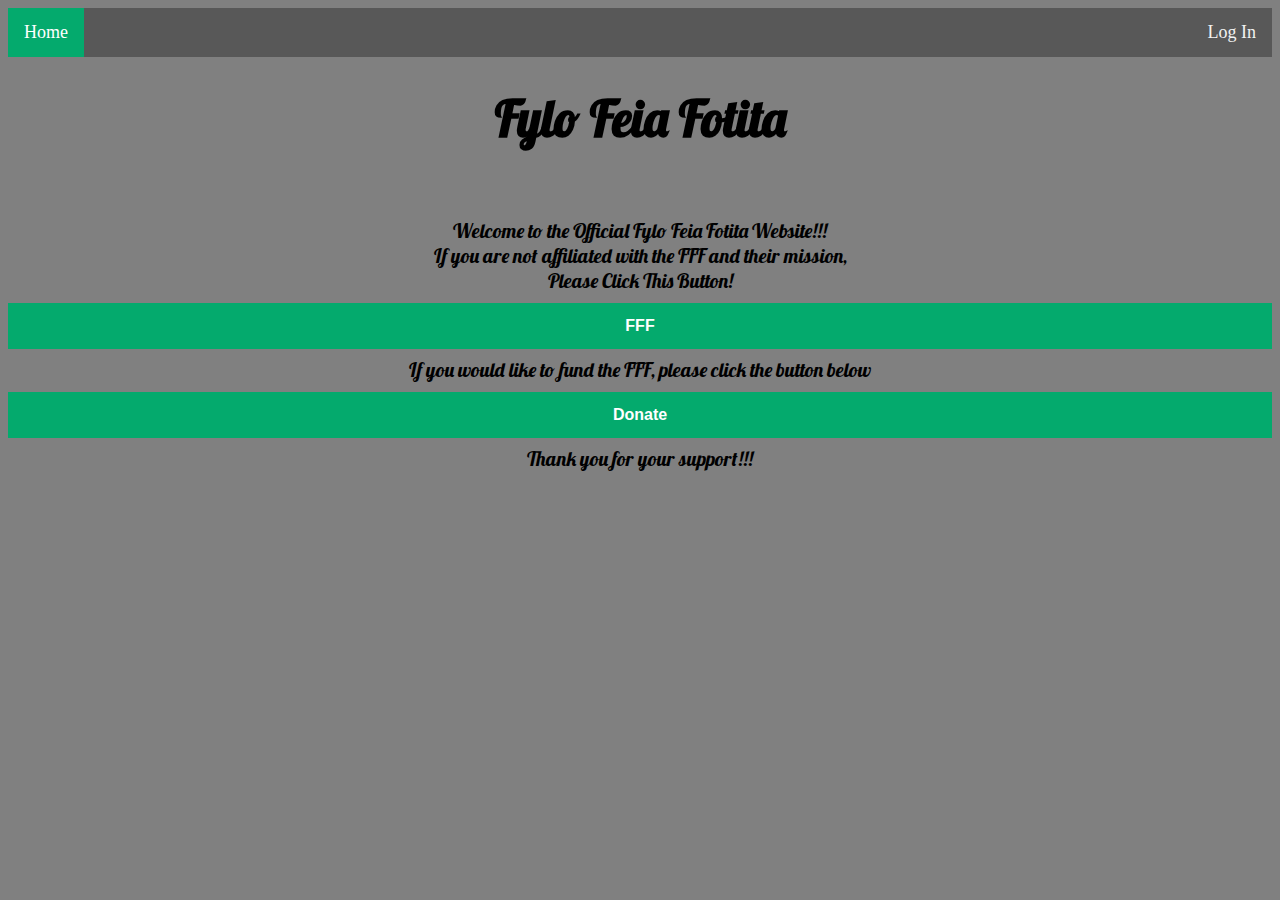
<file: index.html>
<!DOCTYPE html>
<html lang="en">
<head>
    <meta charset="UTF-8">
    <meta http-equiv="X-UA-Compatible" content="IE=edge">
    <meta name="viewport" content="width=device-width, initial-scale=1.0">
    <title>Fylo Feia Fotita</title>

    <link rel="stylesheet" href="style.css">
    <script src="script.js"></script>

    <style>
        @import url('https://fonts.googleapis.com/css2?family=Lobster&display=swap');
    </style>

</head>
    <div class="topnav">
        <a class="active" href="index.html">Home</a>
        <a id="LogIn" href="LogIn.html">Log In</a>
    </div>

    <body id="IndexBody">
        <h1 id="IndexHeader">Fylo Feia Fotita</h1>
        <hr class="Divider">
        <p id="homeP">
            Welcome to the Official Fylo Feia Fotita Website!!! <br>
            If you are not affiliated with the FFF and their mission, <br>
            Please Click This Button! <button onclick="NotAffiliated()" id="Gaybtn">FFF</button> <br>
            If you would like to fund the FFF, please click the button below <br>
            <button id="Gaybtn" onclick="Donate()">Donate</button> <br>
            Thank you for your support!!!
        </p>
    </body>
</html>
</file>
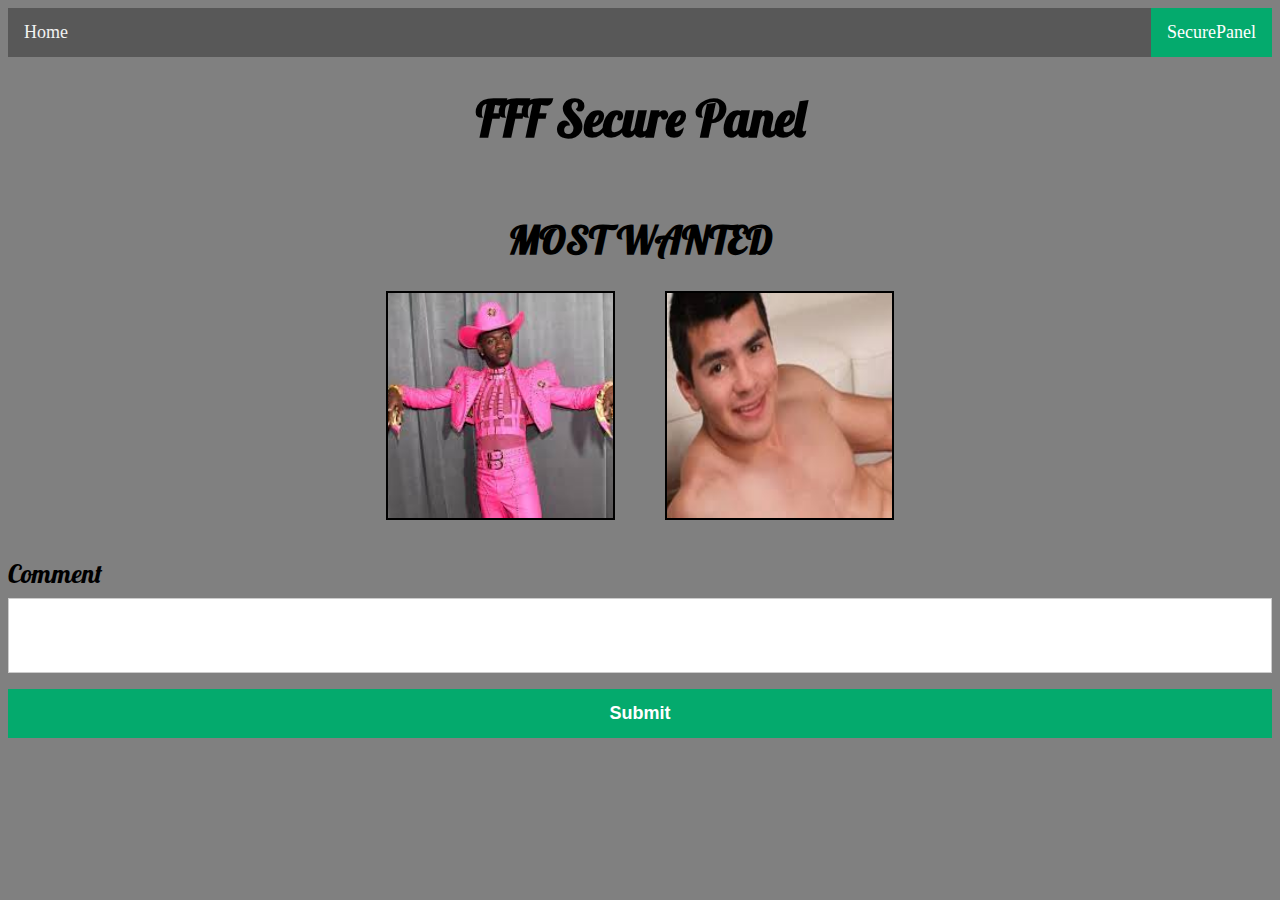
<file: fffpanel.html>
<!DOCTYPE html>
<html lang="en">
<head>
    <meta charset="UTF-8">
    <meta http-equiv="X-UA-Compatible" content="IE=edge">
    <meta name="viewport" content="width=device-width, initial-scale=1.0">
    <title>FFF Secure Panel</title>

    <link rel="stylesheet" href="style.css">
    <script src="script.js"></script>

    <style>
        @import url('https://fonts.googleapis.com/css2?family=Lobster&display=swap');
    </style>
</head>
<body id="fffpanelbg" onload="LoadComments()">
    <div class="topnav">
        <a href="index.html">Home</a>
        <a class="active" id="SecurePanelMenu">SecurePanel</a>
    </div>

    <h1 id="fffheader">FFF Secure Panel</h1>
    <hr class="Divider">
    <h1 id="MostWantedH1">MOST WANTED</h1>
    <div class="Images">
        <img id="LilGayX" src="./Images/LilGayX.png" alt="Lil Nas X">
        <img id="DavidMeza" src="./Images/DavidGayza.png" alt="David Meza">
    </div>
    <hr class="Divider">
    <form class="CommentForm">
        <label id="commentlabel" for="Comment">Comment</label>
        <input type="text" id="CommentInput" name="comment">
        <button id="Submitbutton" type="button" onclick="OnCommentSubmit()">Submit</button>
    </form>
    <hr class="Divider">
    <div id="CommentDiv">

    </div>
    <hr class="Divider">
</body>
</html>
</file>
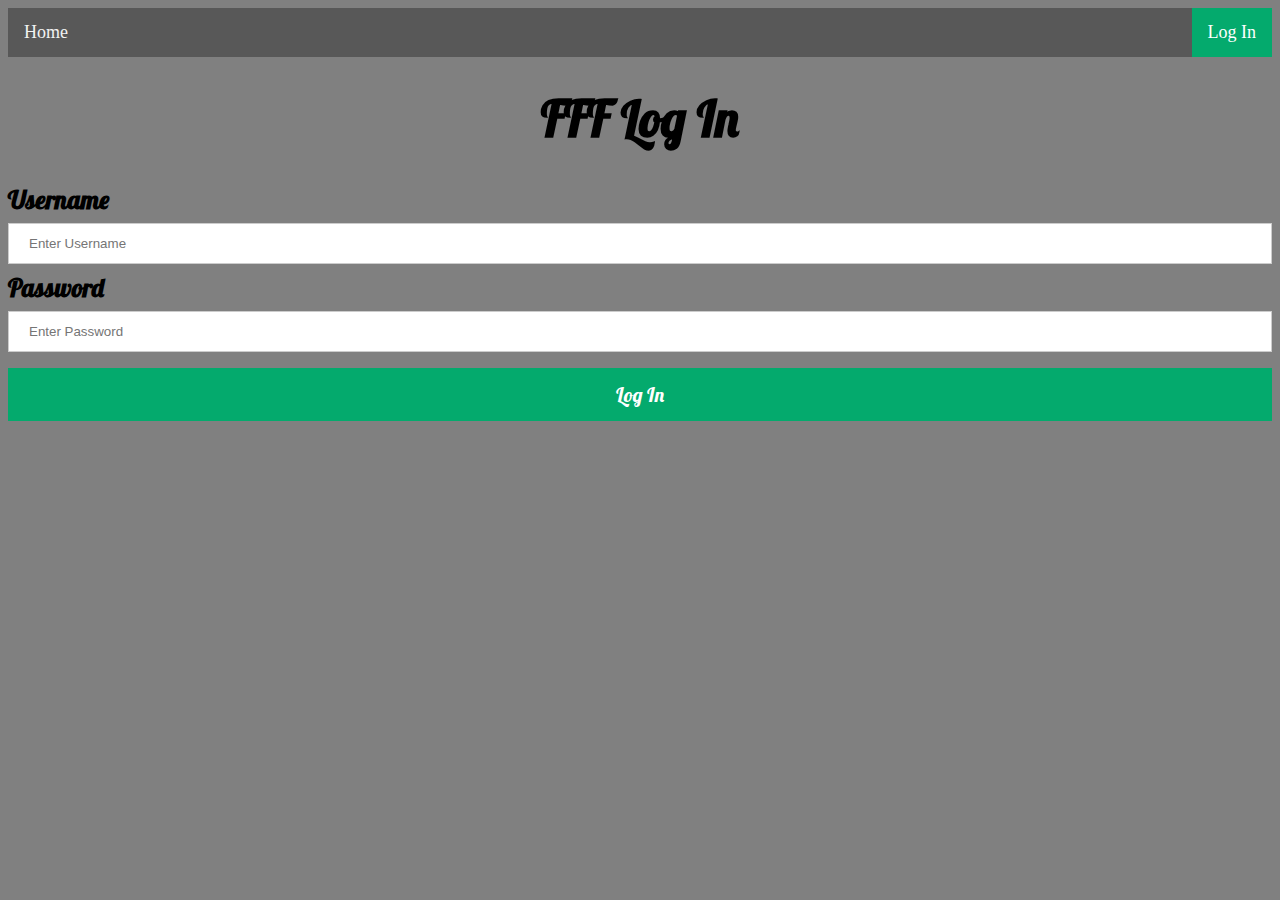
<file: LogIn.html>
<!DOCTYPE html>
<html lang="en">
<head>
    <meta charset="UTF-8">
    <meta http-equiv="X-UA-Compatible" content="IE=edge">
    <meta name="viewport" content="width=device-width, initial-scale=1.0">
    <title>FFF Log In</title>

    <link rel="stylesheet" href="style.css">
    <script src="script.js"></script>

    <style>
        @import url('https://fonts.googleapis.com/css2?family=Lobster&display=swap');
    </style>
</head>
<body id="LogInBody">
    <div class="topnav">
        <a href="index.html">Home</a>
        <a class="active" id="LogIn" href="LogIn.html">Log In</a>
    </div>

    <h1 id="LogInHeader">FFF Log In</h1>

    <div class="LogInBox">
        <label for="uname" id="unamelabel"><b>Username</b></label>
        <input type="text" placeholder="Enter Username" name="uname" id="unameinput">

        <label for="psw" id="pswlabel"><b>Password</b></label>
        <input type="password" placeholder="Enter Password" name="psw" id="pswinput">

        <button onclick="LogIn()" type="submit" id="signupbtn">Log In</button>
    </div>
</body>
</html>
</file>
<file: style.css>
#IndexBody {
    background-color: grey;
}

#SignUpBody {
    background-color: grey;
}

#LogInBody {
    background-color: grey;
}

#IndexHeader {
    text-align: center;
    font-family: 'Lobster', cursive;
    font-size: 50px;
    margin-top: 30px;
}

#SignUpHeader {
    text-align: center;
    font-family: 'Lobster', cursive;
    font-size: 50px;
    margin-top: 30px;
}

#LogInHeader {
    text-align: center;
    font-family: 'Lobster', cursive;
    font-size: 50px;
    margin-top: 30px;
}

/* Add a black background color to the top navigation */
.topnav {
    background-color: #585858;
    overflow: hidden;
    top: 0;
    width: 100%;
}

  /* Style the links inside the navigation bar */
.topnav a {
    float: left;
    display: block;
    color: #f2f2f2;
    text-align: center;
    padding: 14px 16px;
    text-decoration: none;
    font-size: 18px;
}

  /* Change the color of links on hover */
.topnav a:hover {
    background-color: #ddd;
    color: black;
}

  /* Add a color to the active/current link */
.topnav a.active {
    background-color: #04AA6D;
    color: white;
}

.topnav a#SignUp {
    float: right;
}

.topnav a#LogIn {
    float: right;
}

/* Bordered form */
form {
    border: 3px solid #f1f1f1;
}

  /* Full-width inputs */
input[type=text], input[type=password] {
    width: 100%;
    padding: 12px 20px;
    margin: 8px 0;
    display: inline-block;
    border: 1px solid #ccc;
    box-sizing: border-box;
}

  /* Set a style for all buttons */
button {
    background-color: #04AA6D;
    color: white;
    padding: 14px 20px;
    margin: 8px 0;
    border: none;
    cursor: pointer;
    width: 100%;
}

  /* Add a hover effect for buttons */
button:hover {
    opacity: 0.8;
}

  /* Extra style for the cancel button (red) */
.cancelbtn {
    width: auto;
    padding: 10px 18px;
    background-color: #f44336;
}

  /* Center the avatar image inside this container */
.imgcontainer {
    text-align: center;
    margin: 24px 0 12px 0;
}

  /* Avatar image */
img.avatar {
    width: 40%;
    border-radius: 50%;
}

  /* Add padding to containers */
.container {
    padding: 16px;
}

  /* The "Forgot password" text */
span.psw {
    float: right;
    padding-top: 16px;
}

  /* Change styles for span and cancel button on extra small screens */
@media screen and (max-width: 300px) {
    span.psw {
        display: block;
        float: none;
    }
    .cancelbtn {
        width: 100%;
    }
}

#unamelabel {
    font-family: 'Lobster', cursive;
    font-size: 25px;
}

#pswlabel {
    font-family: 'Lobster', cursive;
    font-size: 25px;
}

#signupbtn {
    font-family: 'Lobster', cursive;
    font-size: 20px;
}

#fffpanelbg {
    background-color: grey;
}

#fffheader {
    text-align: center;
    font-family: 'Lobster', cursive;
    font-size: 50px;
    margin-top: 30px;
}

.topnav a#SecurePanelMenu {
    width: auto;
    float: right;
}

.Images img {
    border: 2px solid;
    width: 225px;
    height: 225px;
}

.Images #LilGayX {
    margin-right: 50px;
}

.Images {
    align-items: center;
    display: flex;
    justify-content: center;
}

#MostWantedH1 {
    text-align: center;
    font-family: 'Lobster', cursive;
    font-size: 40px;
}

.Divider {
    border: 2px solid;
    margin-top: 25px;
}

#homeP {
    text-align: center;
    font-family: 'Lobster', cursive;
    font-size: 20px;
    margin-top: 30px;
}

#Gaybtn {
    text-align: center;
    margin-top: 10px;
    font-size: 16px;
    font-weight: bold;
}

.CommentForm {
    border: none;
    width: 100%;
    height: auto;
}

#CommentInput {
    height: 75px;
}

#commentlabel {
    font-size: 26px;
    text-align: center;
    font-family: 'Lobster', cursive;
}

#Submitbutton {
    font-size: 18px;
    font-weight: bold;
}

.Divider2 {
    border: 1px solid;
}
</file>
